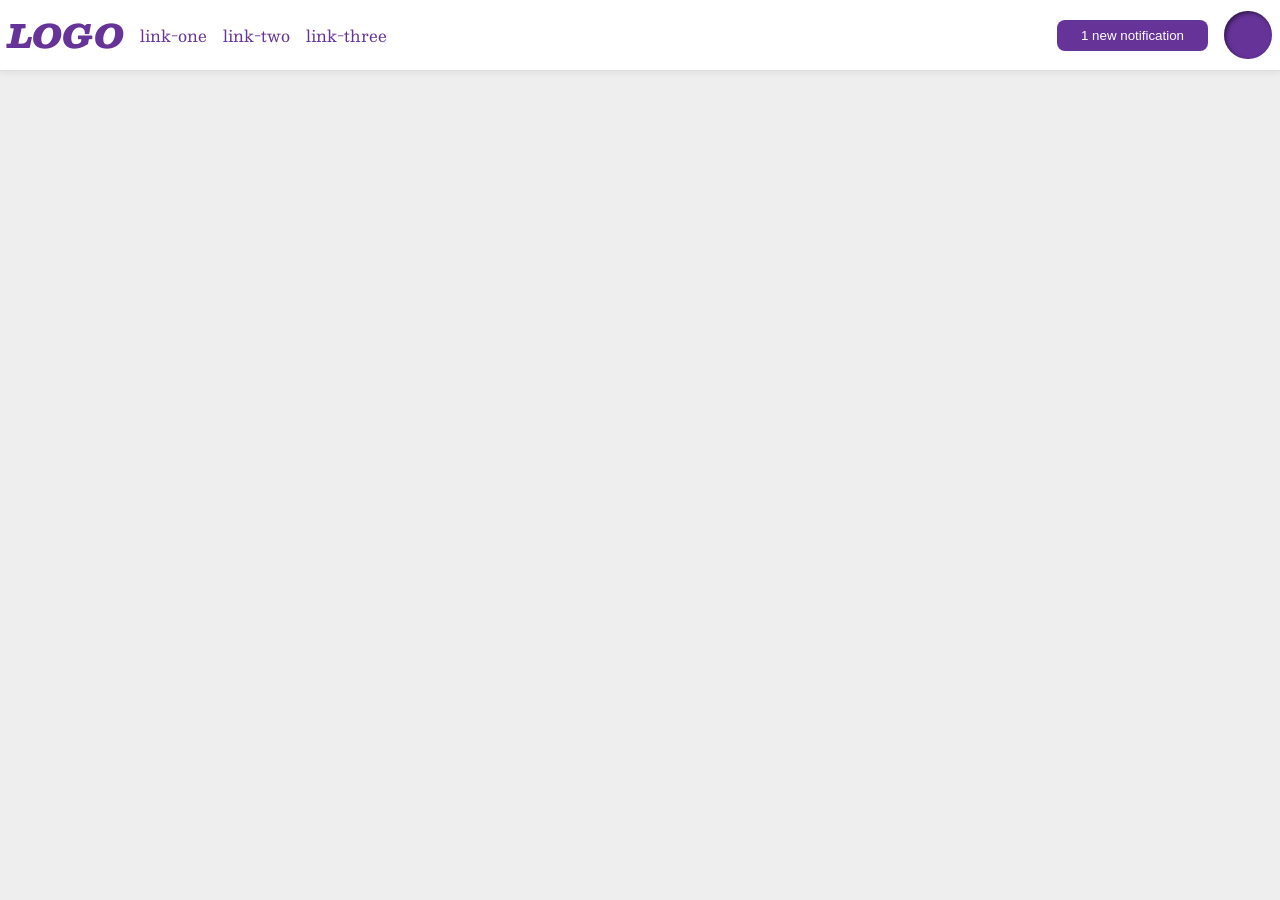
<file: foundations/flex/03-flex-header-2/index.html>
<!DOCTYPE html>
<html lang="en">
  <head>
    <meta charset="UTF-8">
    <meta http-equiv="X-UA-Compatible" content="IE=edge">
    <meta name="viewport" content="width=device-width, initial-scale=1.0">
    <title>Flex Header 2</title>
    <link rel="stylesheet" href="style.css">
  </head>
  <body>
    <div class="header">
    <div class="left">
      <div class="logo">
        LOGO
      </div>
      <ul class="links">
        <li><a href="https://google.com">link-one</a></li>
        <li><a href="https://google.com">link-two</a></li>
        <li><a href="https://google.com">link-three</a></li>
      </ul>
    </div>
    <div class="right">
      <button class="notifications">
        1 new notification
      </button>
      <div class="profile-image"></div>
    </div>
  </body>
</html>
</file>
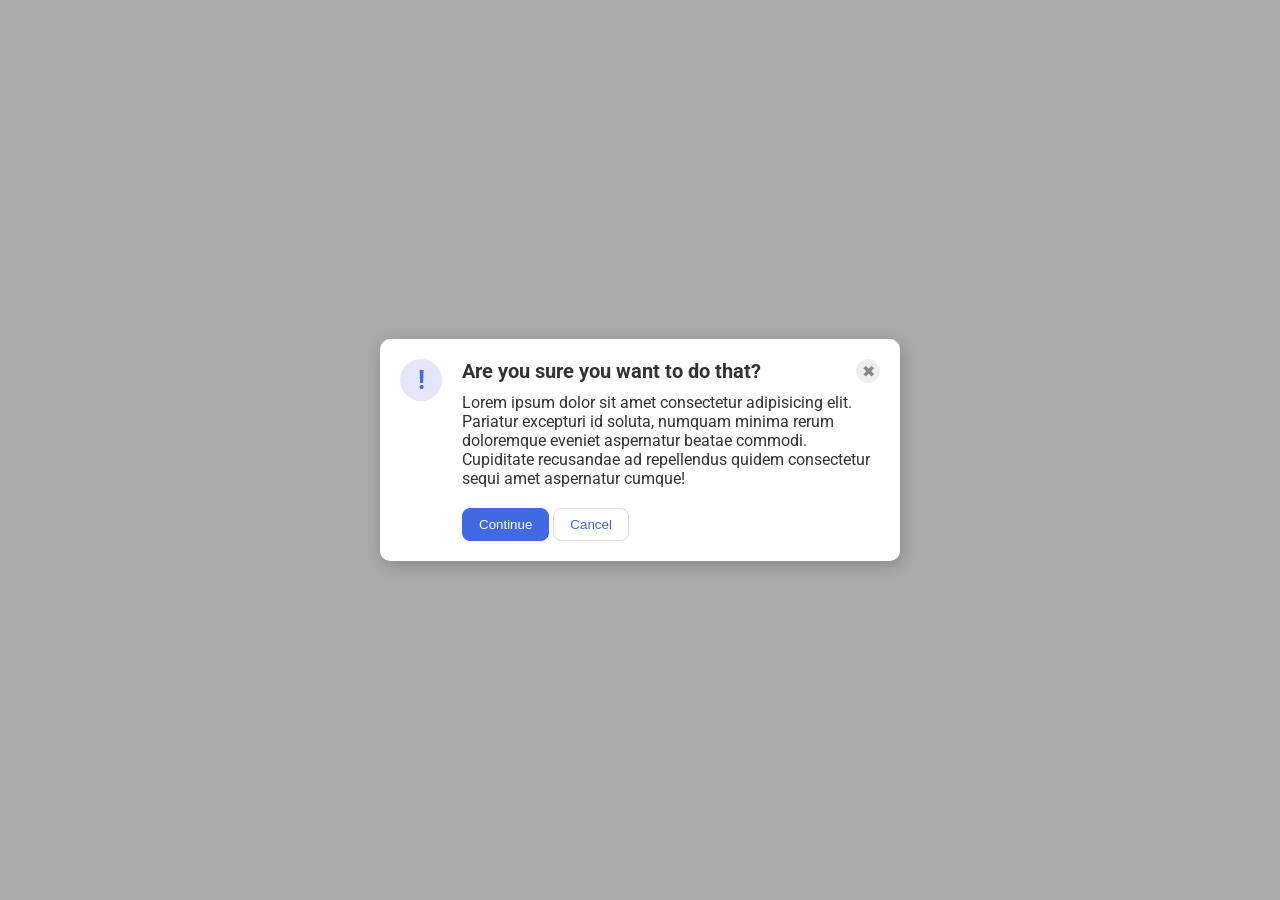
<file: foundations/flex/05-flex-modal/index.html>
<!DOCTYPE html>
<html lang="en">
  <head>
    <meta charset="UTF-8">
    <meta http-equiv="X-UA-Compatible" content="IE=edge">
    <meta name="viewport" content="width=device-width, initial-scale=1.0">
    <link rel="stylesheet" href="style.css">
    <title>Modal</title>
  </head>
  <body>
    <div class="modal">
      <div class="container left">
        <div class="icon">!</div>
      </div>
      <div class="container right">
        <div class="first-line">
          <div class="header">Are you sure you want to do that?</div>
          <button class="close-button">✖</button>
        </div>
        <div class="second-line">
          <div class="text">Lorem ipsum dolor sit amet consectetur adipisicing elit. Pariatur excepturi id soluta, numquam minima rerum doloremque eveniet aspernatur beatae commodi. Cupiditate recusandae ad repellendus quidem consectetur sequi amet aspernatur cumque!</div>
        </div>
        <div class="buttons">
          <button class="continue">Continue</button>
          <button class="cancel">Cancel</button>
        </div>
      </div>
    </div>
  </body>
</html>
</file>
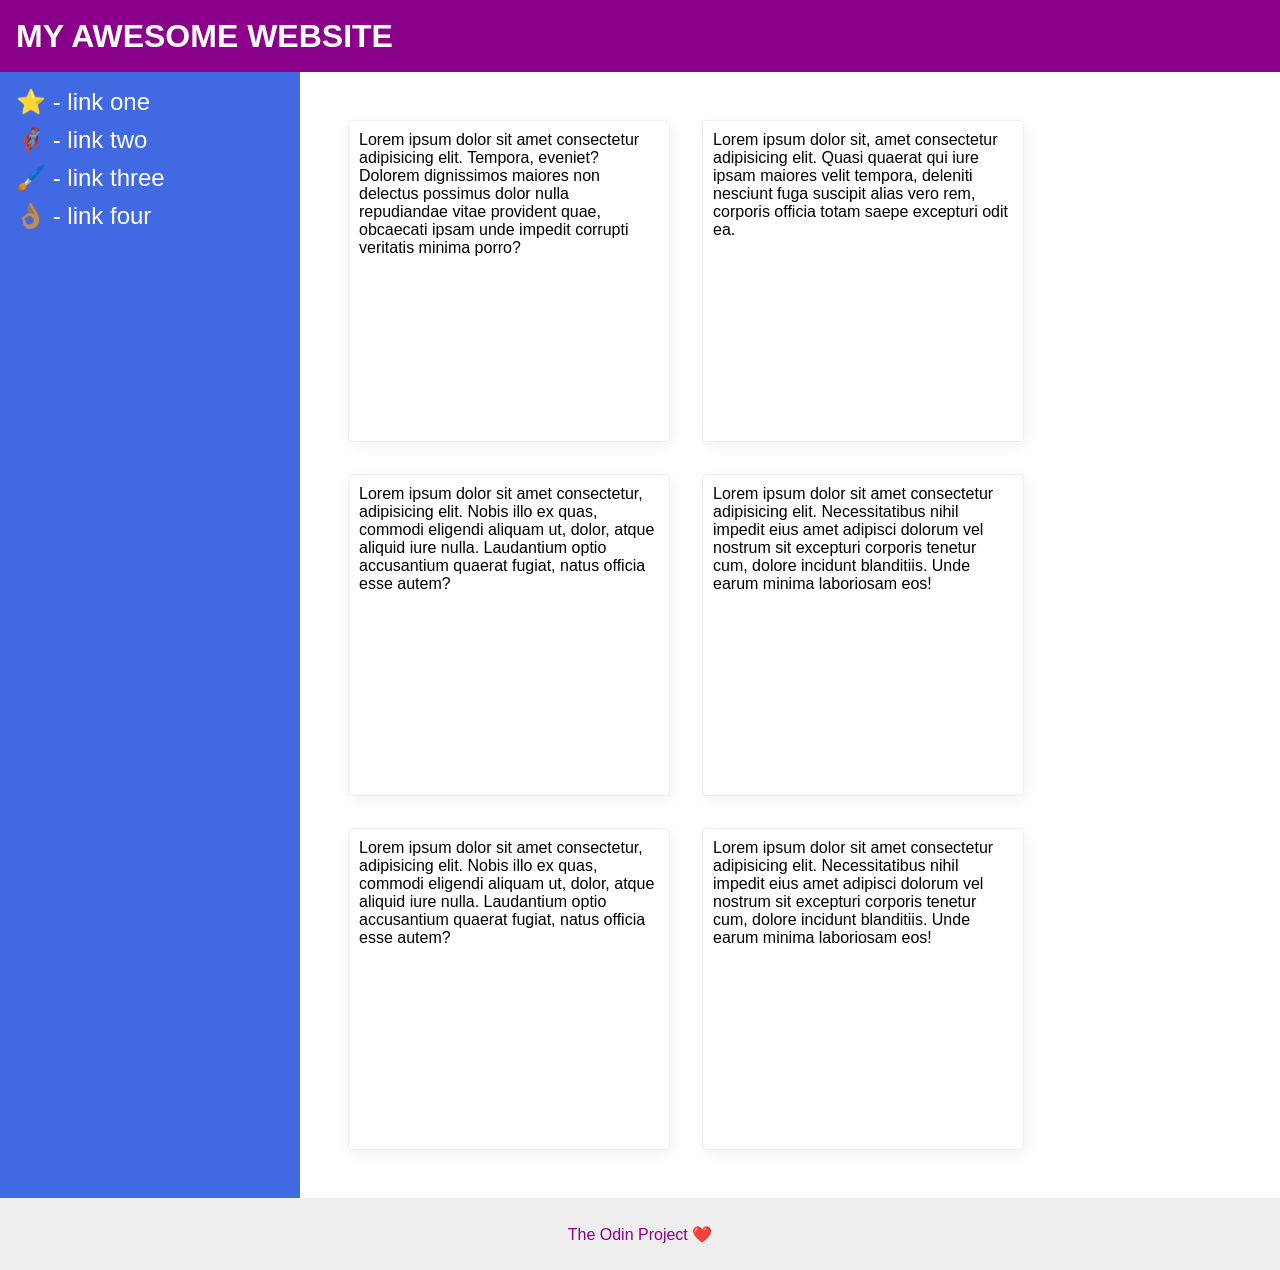
<file: foundations/flex/07-flex-layout-2/index.html>
<!DOCTYPE html>
<html lang="en">
  <head>
    <meta charset="UTF-8">
    <meta http-equiv="X-UA-Compatible" content="IE=edge">
    <meta name="viewport" content="width=device-width, initial-scale=1.0">
    <title>The Holy Grail</title>
    <link rel="stylesheet" href="style.css">
  </head>
  <body>
    <div class="header">
      MY AWESOME WEBSITE
    </div>
    
    <div class="content">
      <div class="sidebar">
        <ul>
          <li><a href="#">⭐ - link one</a></li>
          <li><a href="#">🦸🏽‍♂️ - link two</a></li>
          <li><a href="#">🖌️ - link three</a></li>
          <li><a href="#">👌🏽 - link four</a></li>
        </ul>
      </div>

      <div class="main">
        <div class="card">Lorem ipsum dolor sit amet consectetur adipisicing elit. Tempora, eveniet? Dolorem dignissimos maiores non delectus possimus dolor nulla repudiandae vitae provident quae, obcaecati ipsam unde impedit corrupti veritatis minima porro?</div>
        <div class="card">Lorem ipsum dolor sit, amet consectetur adipisicing elit. Quasi quaerat qui iure ipsam maiores velit tempora, deleniti nesciunt fuga suscipit alias vero rem, corporis officia totam saepe excepturi odit ea.</div>
        <div class="card">Lorem ipsum dolor sit amet consectetur, adipisicing elit. Nobis illo ex quas, commodi eligendi aliquam ut, dolor, atque aliquid iure nulla. Laudantium optio accusantium quaerat fugiat, natus officia esse autem?</div>
        <div class="card">Lorem ipsum dolor sit amet consectetur adipisicing elit. Necessitatibus nihil impedit eius amet adipisci dolorum vel nostrum sit excepturi corporis tenetur cum, dolore incidunt blanditiis. Unde earum minima laboriosam eos!</div>
        <div class="card">Lorem ipsum dolor sit amet consectetur, adipisicing elit. Nobis illo ex quas, commodi eligendi aliquam ut, dolor, atque aliquid iure nulla. Laudantium optio accusantium quaerat fugiat, natus officia esse autem?</div>
        <div class="card">Lorem ipsum dolor sit amet consectetur adipisicing elit. Necessitatibus nihil impedit eius amet adipisci dolorum vel nostrum sit excepturi corporis tenetur cum, dolore incidunt blanditiis. Unde earum minima laboriosam eos!</div>
      </div>
    </div>

    <div class="footer">
      The Odin Project ❤️
    </div>
  </body>
</html>
</file>
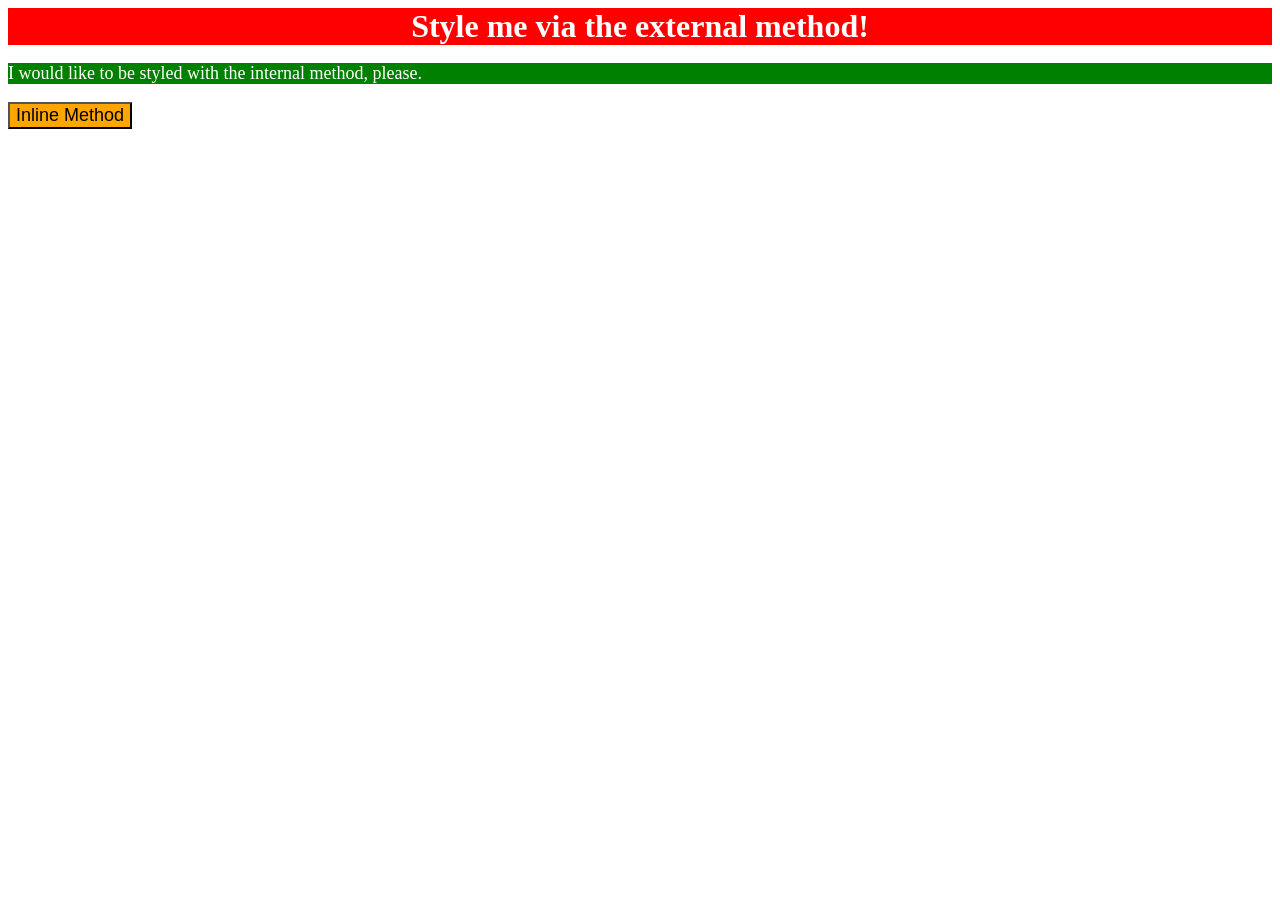
<file: foundations/intro-to-css/01-css-methods/index.html>
<!DOCTYPE html>
<html lang="en">
  <head>
    <meta charset="UTF-8">
    <meta http-equiv="X-UA-Compatible" content="IE=edge">
    <meta name="viewport" content="width=device-width, initial-scale=1.0">
    <title>Methods for Adding CSS</title>
    <style>
      p {
        background-color: green;
        color: white;
        font-size: 18px;
      }
    </style>
    <link rel="stylesheet" href="style.css">
  </head>
  <body>
    <div>Style me via the external method!</div>
    <p>I would like to be styled with the internal method, please.</p>
    <button style="background-color: orange; font-size: 18px;">Inline Method</button>
  </body>
</html>
</file>
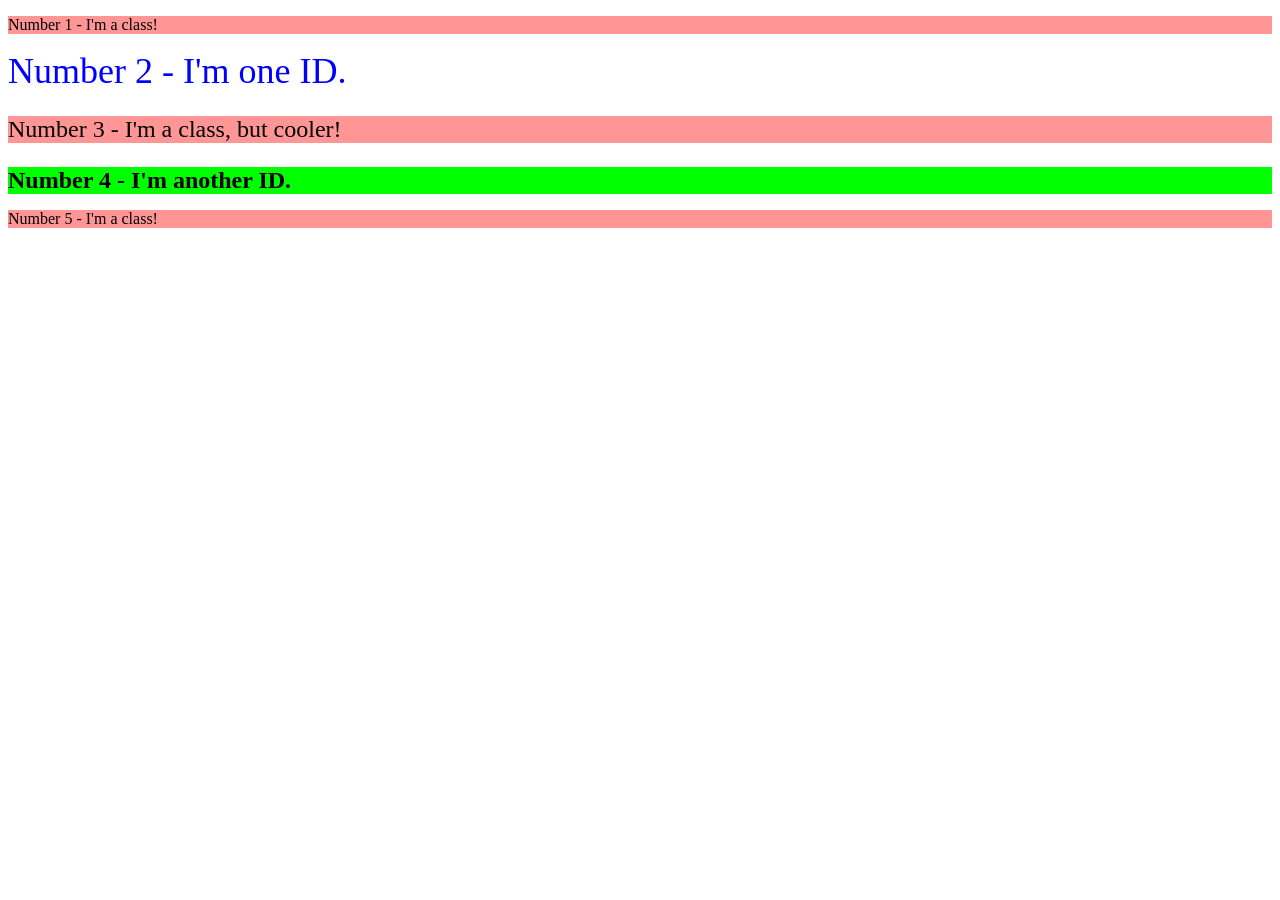
<file: foundations/intro-to-css/02-class-id-selectors/index.html>
<!DOCTYPE html>
<html lang="en">
  <head>
    <meta charset="UTF-8">
    <meta http-equiv="X-UA-Compatible" content="IE=edge">
    <meta name="viewport" content="width=device-width, initial-scale=1.0">
    <title>Class and ID Selectors</title>
    <link rel="stylesheet" href="style.css">
  </head>
  <body>
    <p class="odd">Number 1 - I'm a class!</p>
    <div id="two">Number 2 - I'm one ID.</div>
    <p class="odd" id="three">Number 3 - I'm a class, but cooler!</p>
    <div id="four">Number 4 - I'm another ID.</div>
    <p class="odd">Number 5 - I'm a class!</p>
  </body>
</html>
</file>
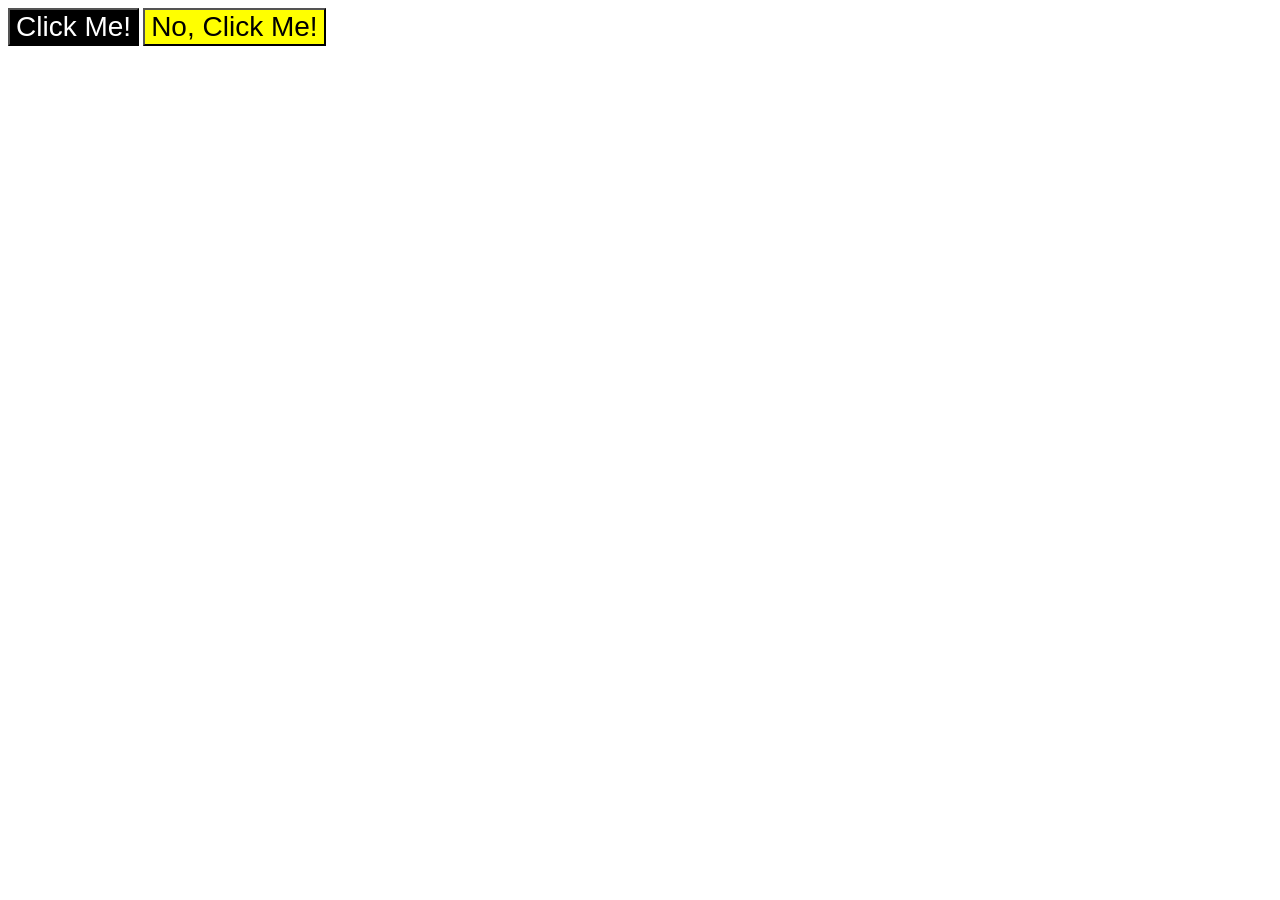
<file: foundations/intro-to-css/03-grouping-selectors/index.html>
<!DOCTYPE html>
<html lang="en">
  <head>
    <meta charset="UTF-8">
    <meta http-equiv="X-UA-Compatible" content="IE=edge">
    <meta name="viewport" content="width=device-width, initial-scale=1.0">
    <title>Grouping Selectors</title>
    <link rel="stylesheet" href="style.css">
  </head>
  <body>
    <button class="first">Click Me!</button>
    <button class="second">No, Click Me!</button>
  </body>
</html>
</file>
<file: foundations/flex/03-flex-header-2/style.css>
/* this is some magical font-importing.  
you'll learn about it later. */
@import url('https://fonts.googleapis.com/css2?family=Besley:ital,wght@0,400;1,900&display=swap');

body {
  margin: 0;
  background: #eee;
  font-family: Besley, serif;
}

.header {
  background: white;
  border-bottom: 1px solid #ddd;
  box-shadow: 0 0 8px rgba(0,0,0,.1);
  display: flex;
  justify-content: space-between;
  padding: 8px;
}

.profile-image {
  background: rebeccapurple;
  box-shadow: inset 2px 2px 4px rgba(0,0,0,.5);
  border-radius: 50%;
  width: 48px;
  height: 48px;
}

.logo {
  color: rebeccapurple;
  font-size: 32px;
  font-weight: 900;
  font-style: italic;
}

button {
  border: none;
  border-radius: 8px;
  background: rebeccapurple;
  color: white;
  padding: 8px 24px;
}

a {
  /* this removes the line under our links */
  text-decoration: none;
  color: rebeccapurple;
}

ul {
  list-style-type: none;
  display: flex;
  margin: 0;
  padding: 0;
  gap: 16px;
}

.left, .right {
  display: flex;
  align-items: center;
  gap: 16px;
}
</file>
<file: foundations/flex/05-flex-modal/style.css>
@import url('https://fonts.googleapis.com/css2?family=Roboto:wght@400;700&display=swap');

html, body {
  height: 100%;
}

body {
  font-family: Roboto, sans-serif;
  margin: 0;
  background: #aaa;
  color: #333;
  /* I'll give you this one for free lol */
  display: flex;
  align-items: center;
  justify-content: center;
}

.modal {
  background: white;
  width: 480px;
  border-radius: 10px;
  box-shadow: 2px 4px 16px rgba(0,0,0,.2);
  display: flex;
  padding: 20px;
  gap: 20px;
}

.icon {
  color: royalblue;
  font-size: 26px;
  font-weight: 700;
  background: lavender;
  width: 42px;
  height: 42px;
  border-radius: 50%;
  display: flex;
  align-items: center;
  justify-content: center;
}

.close-button {
  background: #eee;
  border-radius: 50%;
  color: #888;
  font-weight: 400;
  font-size: 16px;
  height: 24px;
  width: 24px;
  display: flex;
  align-items: center;
  justify-content: center;
  border: 1px solid #eee;
  padding: 0;
}

button {
  cursor: pointer;
  padding: 8px 16px;
  border-radius: 8px;
}

button.continue {
  background: royalblue;
  border: 1px solid royalblue;
  color: white;
}

button.cancel {
  background: white;
  border: 1px solid #ddd;
  color: royalblue;
}

.header {
  font-weight: bold;
  font-size: 20px;
  margin-bottom: 10px;
}

.first-line {
  display: flex;
  justify-content: space-between;
}

.second-line {
  margin-bottom: 20px;
}
</file>
<file: foundations/flex/07-flex-layout-2/style.css>
body {
  font-family: -apple-system, BlinkMacSystemFont, 'Segoe UI', Roboto, Oxygen, Ubuntu, Cantarell, 'Open Sans', 'Helvetica Neue', sans-serif;
  margin: 0;
  min-height: 100vh;
  /* changes */
  display: flex;
  flex-direction: column;
  justify-content: space-between;
}

.header {
  height: 72px;
  background: darkmagenta;
  color: white;
}

.footer {
  height: 72px;
  background: #eee;
  color: darkmagenta;
}

.sidebar {
  width: 300px;
  background: royalblue;
  box-sizing: border-box;
  flex-shrink: 0;
  /* changes */
  padding: 16px;
}

.card {
  border: 1px solid #eee;
  box-shadow: 2px 4px 16px rgba(0,0,0,.06);
  border-radius: 4px;
}

/* changes */
.header {
  display: flex;
  align-items: center;
  padding-left: 16px;
  font-weight: 900;
  font-size: 32px;
}

.footer {
  display: flex;
  align-items: center;
  justify-content: center;
}

.content {
  display: flex;
  flex: 1;
}

ul {
  list-style: none;
  margin: 0;
  padding: 0;
}

li {
  margin-bottom: 10px;
  font-size: 24px;
}

a {
  color: white;
  text-decoration: none;
}

.main {
  display: flex;
  flex-wrap: wrap;
  padding: 48px;
  gap: 32px;
}

.card {
  width: 300px;
  height: 300px;
  padding: 10px;
}
</file>
<file: foundations/intro-to-css/01-css-methods/style.css>
div {
    background-color: red;
    color: white;
    font-size: 32px;
    text-align: center;
    font-weight: bold;
}
</file>
<file: foundations/intro-to-css/02-class-id-selectors/style.css>
.odd {
    background-color: rgb(255, 149, 149);
    font: Verdana, DejaVu Sans, sans-serif;
}
#two {
    color: rgb(0, 0, 255);
    font-size: 36px;
}
#three {
    font-size: 24px;
}
#four {
    background-color: rgb(0, 255, 0);
    font-size: 24px;
    font-weight: bold;
}
</file>
<file: foundations/intro-to-css/03-grouping-selectors/style.css>
.first {
    background-color: black;
    color: white;
}

.second {
    background-color: yellow;
}

.first,
.second {
    font-size: 28px;
    font: helvetica, "times new roman", sans-serif;
}
</file>
